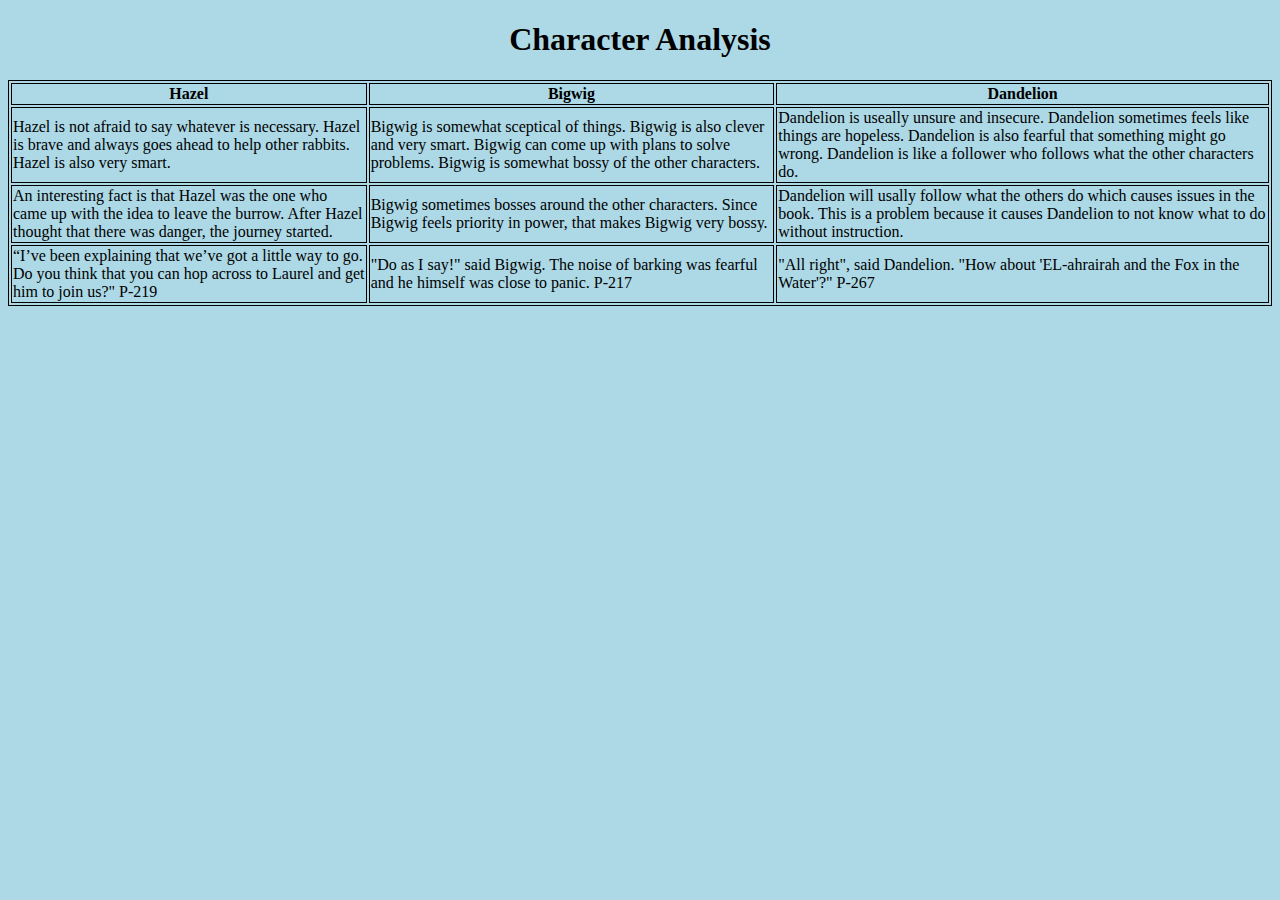
<file: characterAnalysis.html>
<!DOCTYPE html>
<html>
  <head>
    <link rel="stylesheet" href="styles.css">
  </head>
  <body>
    <h1>Character Analysis</h1>
    <table>
      <tr>
        <th>Hazel</th>
        <th>Bigwig</th>
        <th>Dandelion</th>
      </tr>
      <tr>
        <td>Hazel is not afraid to say whatever is necessary. Hazel is brave and always goes ahead to help other rabbits. Hazel is also very smart.
        </td>
        <td>Bigwig is somewhat sceptical of things. Bigwig is also clever and very smart. Bigwig can come up with plans to solve problems. Bigwig is somewhat bossy of the other characters.
        </td>
        <td>
          Dandelion is useally unsure and insecure. Dandelion sometimes feels like things are hopeless. Dandelion is also fearful that something might go wrong. Dandelion is like a follower who follows what the other characters do.
        </td>
      </tr>
    <tr>
      <td>An interesting fact is that Hazel was the one who came up with the idea to leave the burrow. After Hazel thought that there was danger, the journey started.</td>
      <td>
        Bigwig sometimes bosses around the other characters. Since Bigwig feels priority in power, that makes Bigwig very bossy.
      </td>
      <td>
        Dandelion will usally follow what the others do which causes issues in the book. This is a problem because it causes Dandelion to not know what to do without instruction.
      </td>
    </tr>
    <tr>
      <td>“I’ve been explaining that we’ve got a little way to go. Do you think that you can hop across to Laurel and get him to join us?" P-219</td>
      <td>"Do as I say!" said Bigwig. The noise of barking was fearful and he himself was close to panic. P-217
      </td>
      <td>"All right", said Dandelion. "How about 'EL-ahrairah and the Fox in the Water'?" P-267</td>
    </tr>
    </table>
  </body>
</html>
</file>
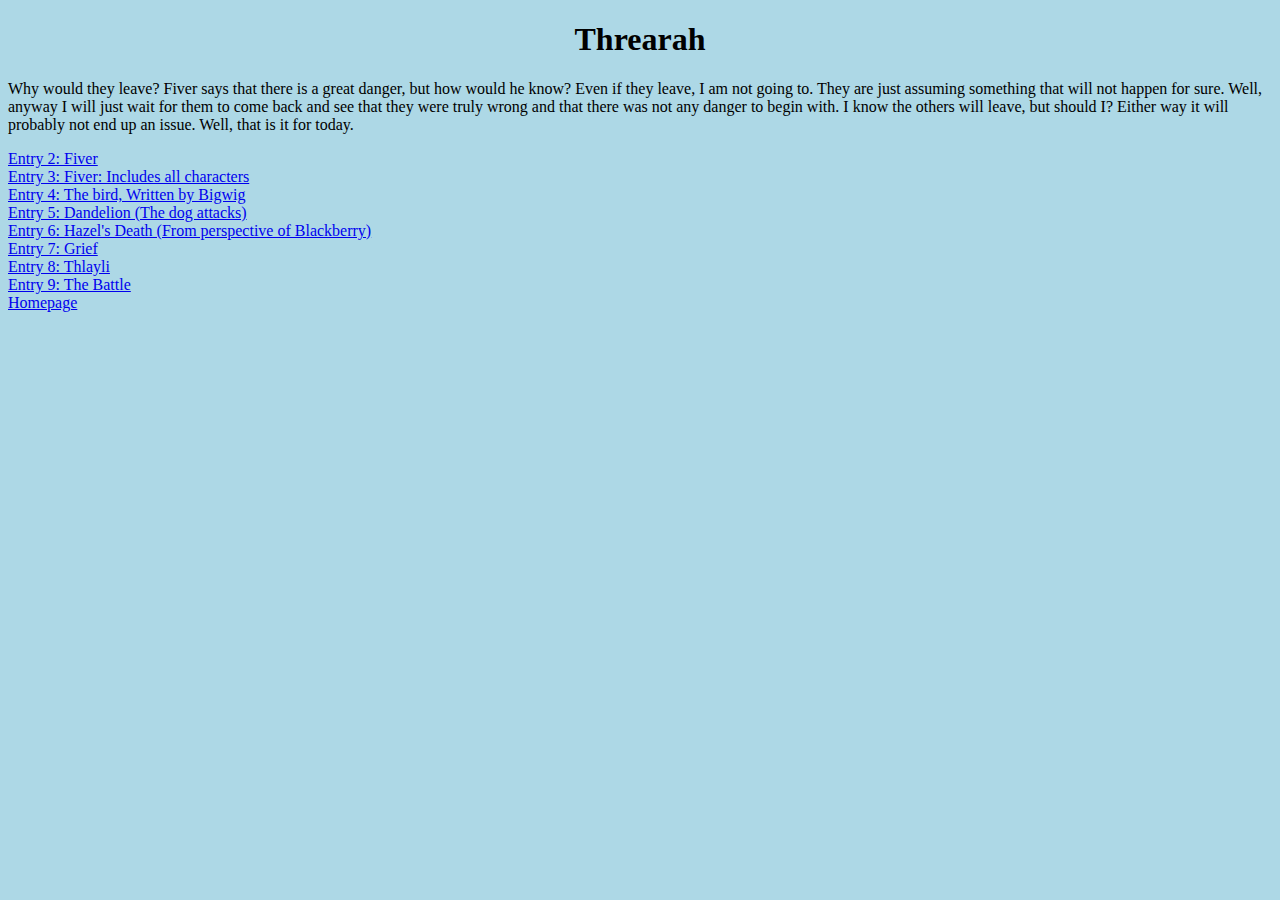
<file: Entry1.html>
<!DOCTYPE html>
<html>
  <head>
    <link rel='stylesheet' href = "styles.css">
  </head>
  <body>
    <h1>Threarah</h1>
    <p>Why would they leave? Fiver says that there is a great danger, but how would he know? Even if they leave, I am not going to. They are just assuming something that will not happen for sure. Well, anyway I will just wait for them to come back and see that they were truly wrong and that there was not any danger to begin with. I know the others will leave, but should I? Either way it will probably not end up an issue. Well, that is it for today.</p>
    <a href = "Entry2.html"> Entry 2: Fiver</a>
    <br />
    <a href = "Entry3.html"> Entry 3: Fiver: Includes all characters</a>
    <br />
    <a href = "Entry4.html"> Entry 4: The bird, Written by Bigwig</a>
    <br />
    <a href = "Entry5.html"> Entry 5: Dandelion (The dog attacks)</a>
    <br />
    <a href ="Entry6.html"> Entry 6: Hazel's Death (From perspective of Blackberry)</a>
    <br />
    <a href = "Entry7.html"> Entry 7: Grief</a>
    <br />
    <a href = "Entry8.html"> Entry 8: Thlayli </a>
    <br />
    <a href = "Entry9.html"> Entry 9: The Battle </a>
    <br />
    <a href = "index.html"> Homepage </a>
  </body>
</html>
</file>
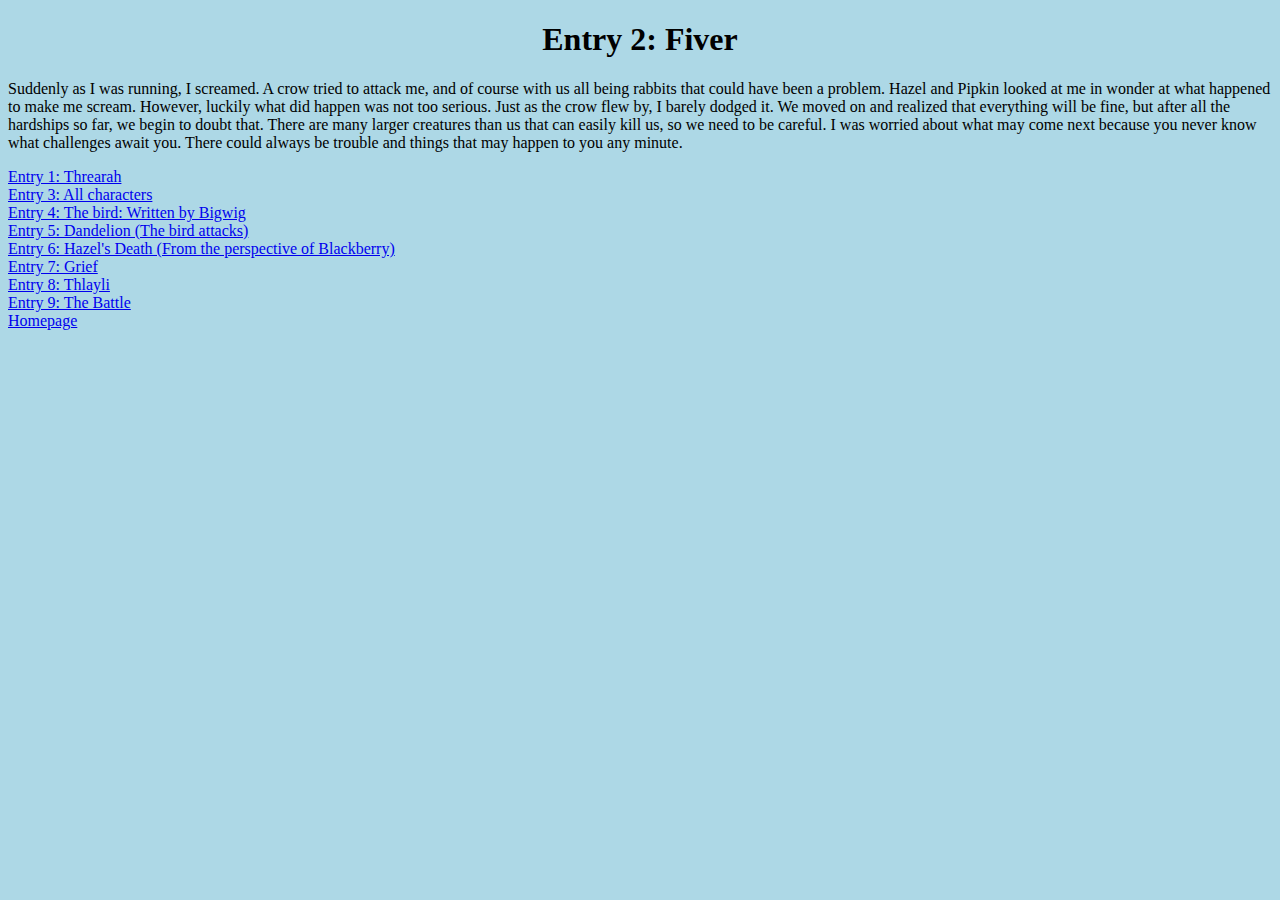
<file: Entry2.html>
<!DOCTYPE html>
<html>
  <head>
    <link rel = 'stylesheet' href = "styles.css">
  </head>
  <body>
    <h1>Entry 2: Fiver</h1>
    <p>Suddenly as I was running, I screamed. A crow tried to attack me, and of course with us all being rabbits that could have been a problem. Hazel and Pipkin looked at me in wonder at what happened to make me scream. However, luckily what did happen was not too serious. Just as the crow flew by, I barely dodged it. We moved on and realized that everything will be fine, but after all the hardships so far, we begin to doubt that. There are many larger creatures than us that can easily kill us, so we need to be careful. I was worried about what may come next because you never know what challenges await you. There could always be trouble and things that may happen to you any minute.</p>
    <a href = "Entry1.html">Entry 1: Threarah</a>
    <br />
    <a href = "Entry3.html"> Entry 3: All characters</a>
    <br />
    <a href = "Entry4.html"> Entry 4: The bird: Written by Bigwig</a>
    <br />
    <a href="Entry5.html"> Entry 5: Dandelion (The bird attacks)</a>
    <br />
    <a href="Entry6.html"> Entry 6: Hazel's Death (From the perspective of Blackberry)</a>
    <br />
    <a href = "Entry7.html"> Entry 7: Grief</a>
    <br />
    <a href = "Entry8.html"> Entry 8: Thlayli</a>
    <br />
    <a href = "Entry9.html"> Entry 9: The Battle</a>
    <br />
    <a href = "index.html"> Homepage</a>
  </body>
</html>
</file>
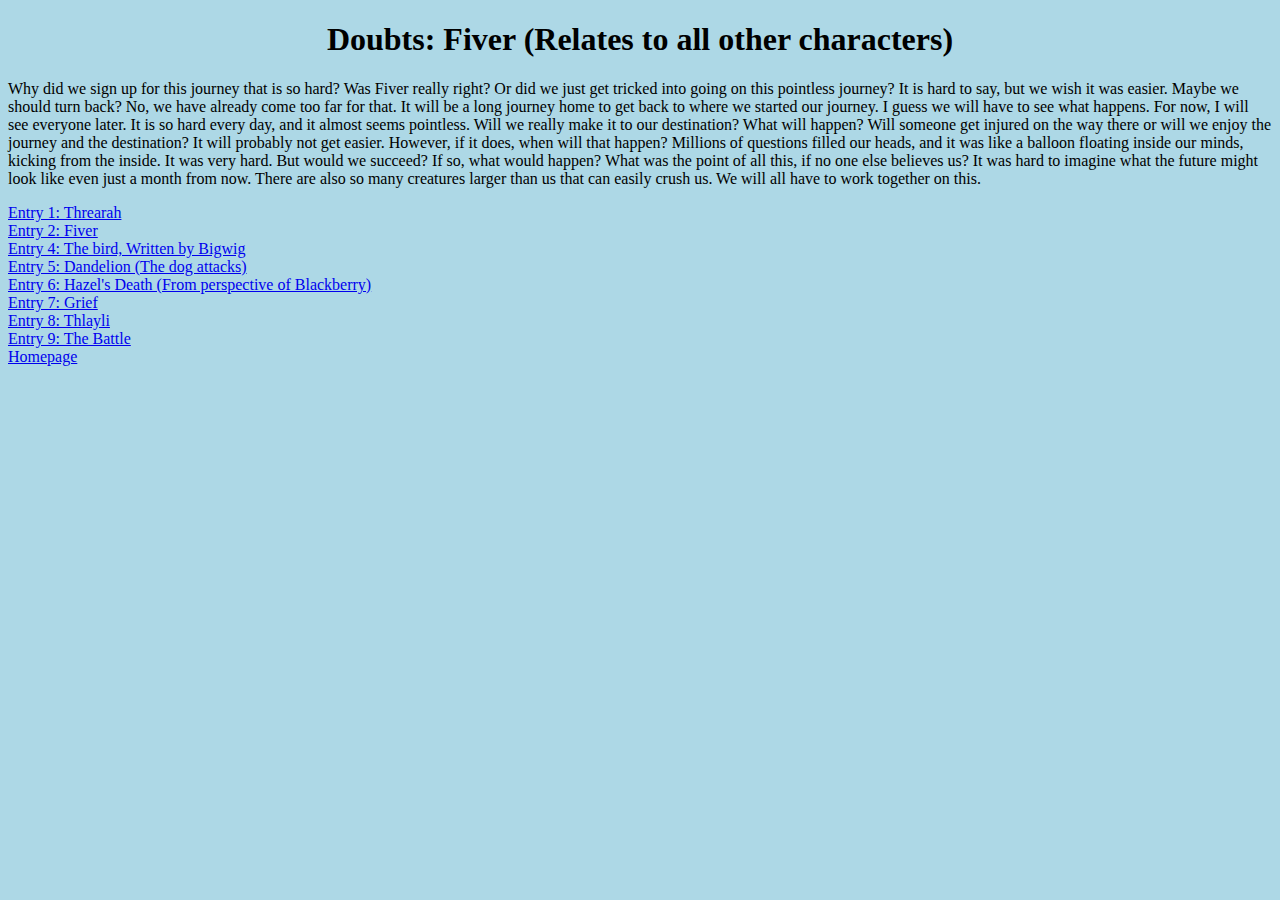
<file: Entry3.html>
<!DOCTYPE html>
<html>
  <head>
    <link rel = "stylesheet" href = "styles.css">
  </head>
  <body>
    <h1>Doubts: Fiver (Relates to all other characters) </h1>
    <p>Why did we sign up for this journey that is so hard? Was Fiver really right? Or did we just get tricked into going on this pointless journey? It is hard to say, but we wish it was easier. Maybe we should turn back? No, we have already come too far for that. It will be a long journey home to get back to where we started our journey. I guess we will have to see what happens. For now, I will see everyone later. It is so hard every day, and it almost seems pointless. Will we really make it to our destination? What will happen? Will someone get injured on the way there or will we enjoy the journey and the destination? It will probably not get easier. However, if it does, when will that happen? Millions of questions filled our heads, and it was like a balloon floating inside our minds, kicking from the inside. It was very hard. But would we succeed? If so, what would happen? What was the point of all this, if no one else believes us? It was hard to imagine what the future might look like even just a month from now. There are also so many creatures larger than us that can easily crush us. We will all have to work together on this.</p>
    <a href = "Entry1.html">Entry 1: Threarah</a>
    <br />
    <a href = "Entry2.html"> Entry 2: Fiver</a>
    <br />
    <a href = "Entry4.html"> Entry 4: The bird, Written by Bigwig</a>
    <br />
    <a href ="Entry5.html"> Entry 5: Dandelion (The dog attacks) </a>
    <br />
    <a href = "Entry6.html"> Entry 6: Hazel's Death (From perspective of Blackberry)</a>
    <br />
    <a href = "Entry7.html"> Entry 7: Grief</a>
    <br />
    <a href = "Entry8.html"> Entry 8: Thlayli</a>
    <br />
    <a href = "Entry9.html"> Entry 9: The Battle</a>
    <br />
    <a href = "index.html"> Homepage</a>
    
  </body>
</html>
</file>
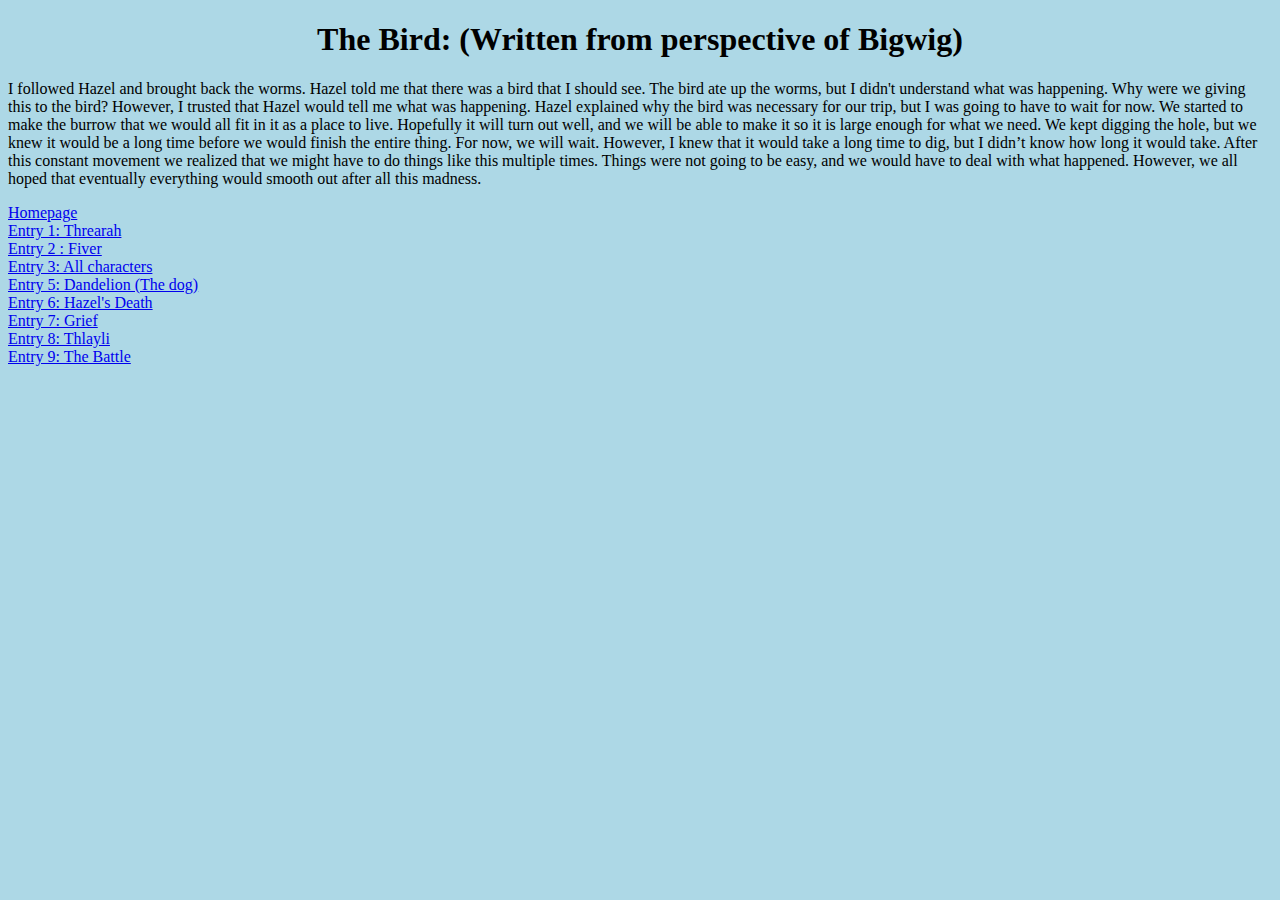
<file: Entry4.html>
<!DOCTYPE html>
<html>
  <head>
    <link rel="stylesheet" href = "styles.css">
  </head>
  <body>
    <h1>The Bird: (Written from perspective of Bigwig)</h1>
    <p>I followed Hazel and brought back the worms. Hazel told me that there was a bird that I should see. The bird ate up the worms, but I didn't understand what was happening. Why were we giving this to the bird? However, I trusted that Hazel would tell me what was happening. Hazel explained why the bird was necessary for our trip, but I was going to have to wait for now. We started to make the burrow that we would all fit in it as a place to live. Hopefully it will turn out well, and we will be able to make it so it is large enough for what we need. We kept digging the hole, but we knew it would be a long time before we would finish the entire thing. For now, we will wait. However, I knew that it would take a long time to dig, but I didn’t know how long it would take. After this constant movement we realized that we might have to do things like this multiple times. Things were not going to be easy, and we would have to deal with what happened. However, we all hoped that eventually everything would smooth out after all this madness.</p>
    <a href = "index.html"> Homepage</a>
    <br />
    <a href = "Entry1.html"> Entry 1: Threarah</a> 
    <br />
    <a href = "Entry2.html"> Entry 2 : Fiver</a>
    <br />
    <a href = "Entry3.html"> Entry 3: All characters</a>
    <br />
    <a href = "Entry5.html">Entry 5: Dandelion (The dog)</a>
    <br />
    <a href  = "Entry6.html">Entry 6: Hazel's Death </a>
    <br />
    <a href = "Entry7.html"> Entry 7: Grief</a>
    <br />
    <a href = "Entry8.html"> Entry 8: Thlayli</a>
    <br />
    <a href = "Entry9.html"> Entry 9: The Battle</a>
  </body>
</html>
</file>
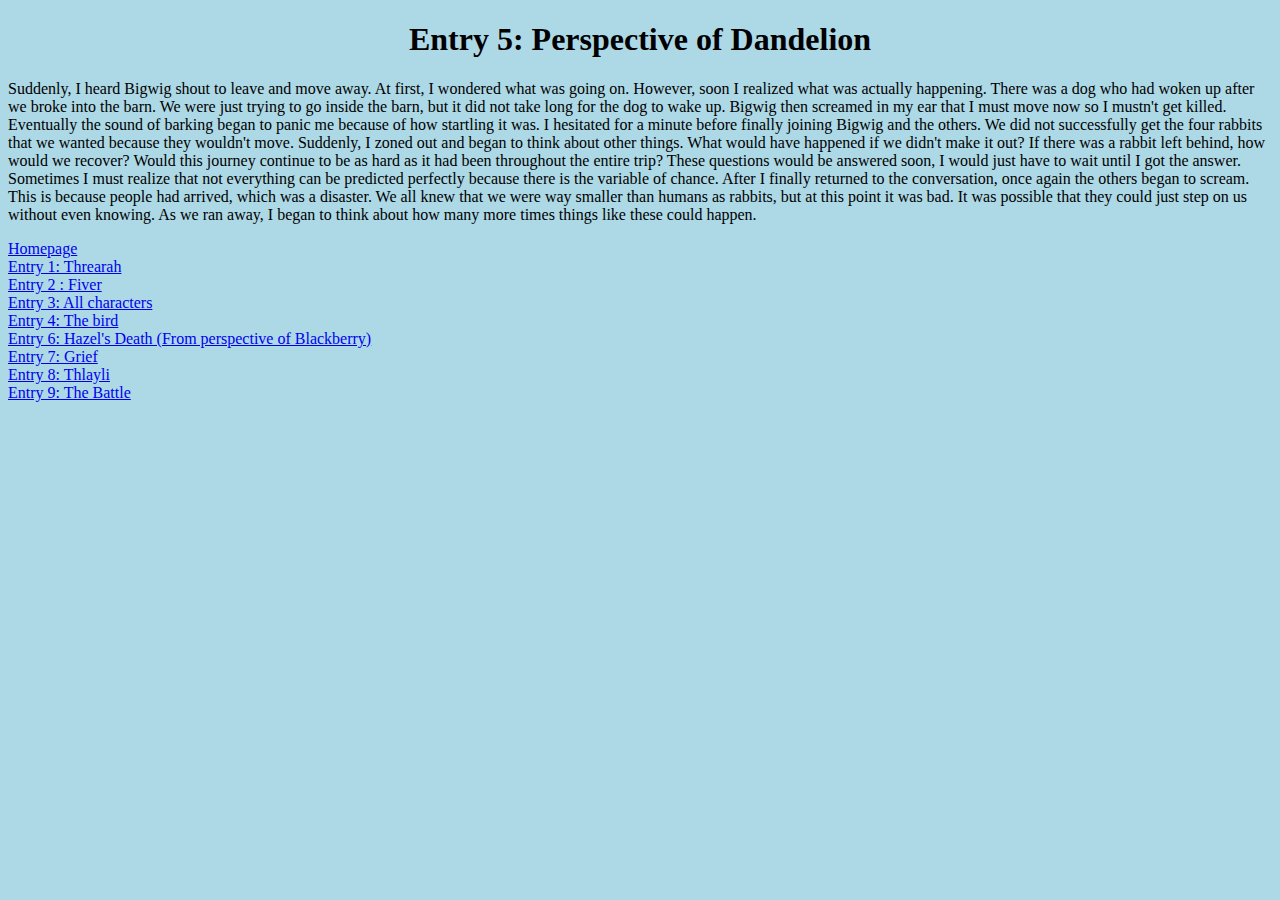
<file: Entry5.html>
<!DOCTYPE html>
<html>
  <head>
    <link rel="stylesheet" href="styles.css">
  </head>
  <body>
    <h1>Entry 5: Perspective of Dandelion</h1>
    <p>Suddenly, I heard Bigwig shout to leave and move away. At first, I wondered what was going on. However, soon I realized what was actually happening. There was a dog who had woken up after we broke into the barn. We were just trying to go inside the barn, but it did not take long for the dog to wake up. Bigwig then screamed in my ear that I must move now so I mustn't get killed. Eventually the sound of barking began to panic me because of how startling it was. I hesitated for a minute before finally joining Bigwig and the others. We did not successfully get the four rabbits that we wanted because they wouldn't move. Suddenly, I zoned out and began to think about other things. What would have happened if we didn't make it out? If there was a rabbit left behind, how would we recover? Would this journey continue to be as hard as it had been throughout the entire trip? These questions would be answered soon, I would just have to wait until I got the answer. Sometimes I must realize that not everything can be predicted perfectly because there is the variable of chance. After I finally returned to the conversation, once again the others began to scream. This is because people had arrived, which was a disaster. We all knew that we were way smaller than humans as rabbits, but at this point it was bad. It was possible that they could just step on us without even knowing. As we ran away, I began to think about how many more times things like these could happen.</p>
    <a href = "index.html"> Homepage</a>
    <br />
    <a href = "Entry1.html"> Entry 1: Threarah</a> 
    <br />
    <a href = "Entry2.html"> Entry 2 : Fiver</a>
    <br />
    <a href = "Entry3.html"> Entry 3: All characters</a>
    <br />
    <a href= "Entry4.html"> Entry 4: The bird</a>
    <br>
    <a href = "Entry6.html"> Entry 6: Hazel's Death (From perspective of Blackberry)</a>
    <br />
    <a href = "Entry7.html"> Entry 7: Grief</a>
    <br />
    <a href = "Entry8.html"> Entry 8: Thlayli</a> 
    <br />
    <a href = "Entry9.html"> Entry 9: The Battle</a>
  </body>
</html>
</file>
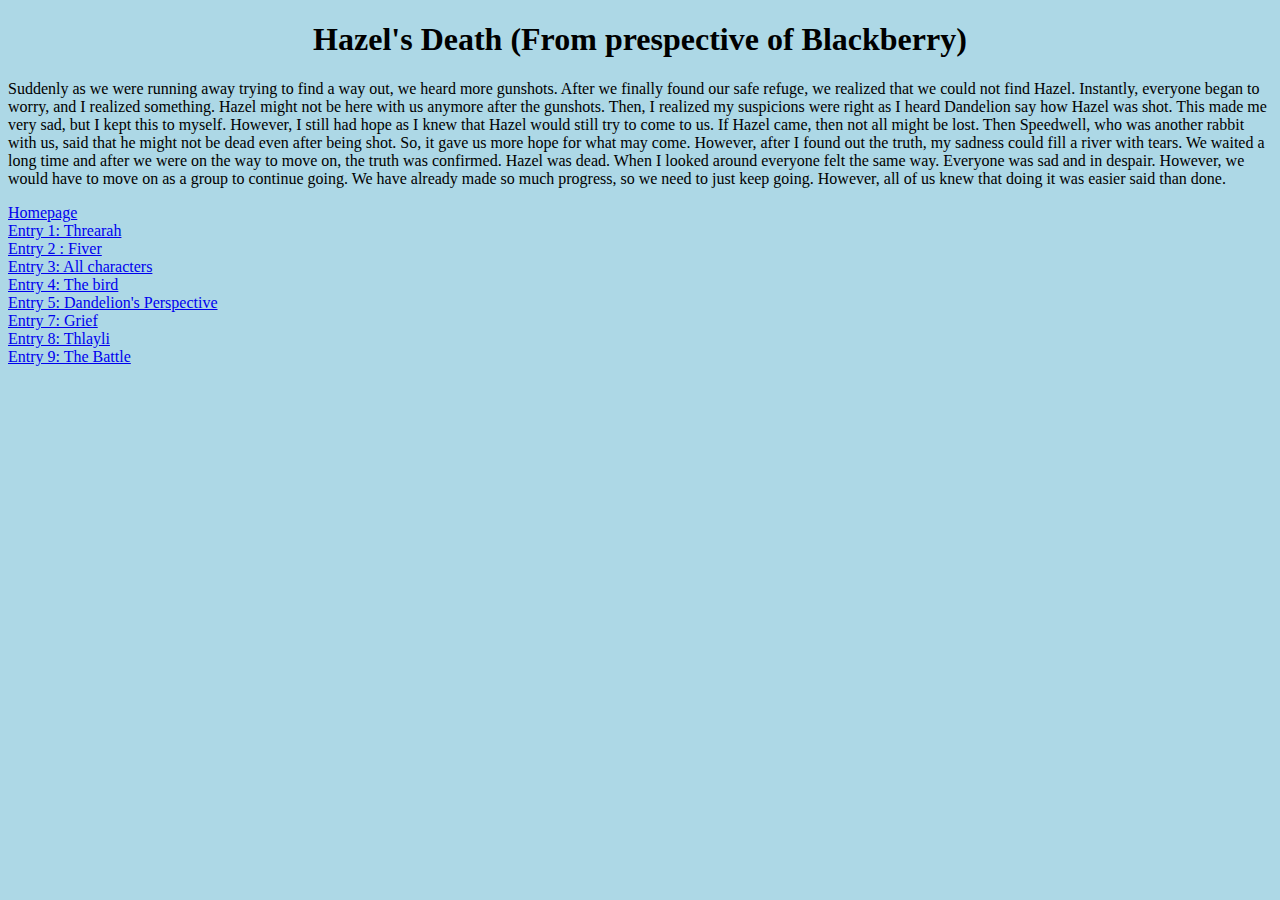
<file: Entry6.html>
<!DOCTYPE html>
<html>
  <head>
    <link rel="stylesheet" href="styles.css">
  </head>
  <body>
    <h1>Hazel's Death (From prespective of Blackberry)</h1>
    <p>Suddenly as we were running away trying to find a way out, we heard more gunshots. After we finally found our safe refuge, we realized that we could not find Hazel. Instantly, everyone began to worry, and I realized something. Hazel might not be here with us anymore after the gunshots. Then, I realized my suspicions were right as I heard Dandelion say how Hazel was shot. This made me very sad, but I kept this to myself. However, I still had hope as I knew that Hazel would still try to come to us. If Hazel came, then not all might be lost. Then Speedwell, who was another rabbit with us, said that he might not be dead even after being shot. So, it gave us more hope for what may come. However, after I found out the truth, my sadness could fill a river with tears. We waited a long time and after we were on the way to move on, the truth was confirmed. Hazel was dead. When I looked around everyone felt the same way. Everyone was sad and in despair. However, we would have to move on as a group to continue going. We have already made so much progress, so we need to just keep going. However, all of us knew that doing it was easier said than done.</p>
    <a href = "index.html"> Homepage</a>
    <br />
    <a href = "Entry1.html"> Entry 1: Threarah</a> 
    <br />
    <a href = "Entry2.html"> Entry 2 : Fiver</a>
    <br />
    <a href = "Entry3.html"> Entry 3: All characters</a>
    <br />
    <a href= "Entry4.html"> Entry 4: The bird</a>
    <br />
    <a href="Entry5.html"> Entry 5: Dandelion's Perspective</a>
    <br />
    <a href ="Entry7.html">Entry 7: Grief </a>
    <br />
    <a href = "Entry8.html"> Entry 8: Thlayli</a>
    <br />
    <a href = "Entry9.html"> Entry 9: The Battle</a>
    
  </body>
</html>
</file>
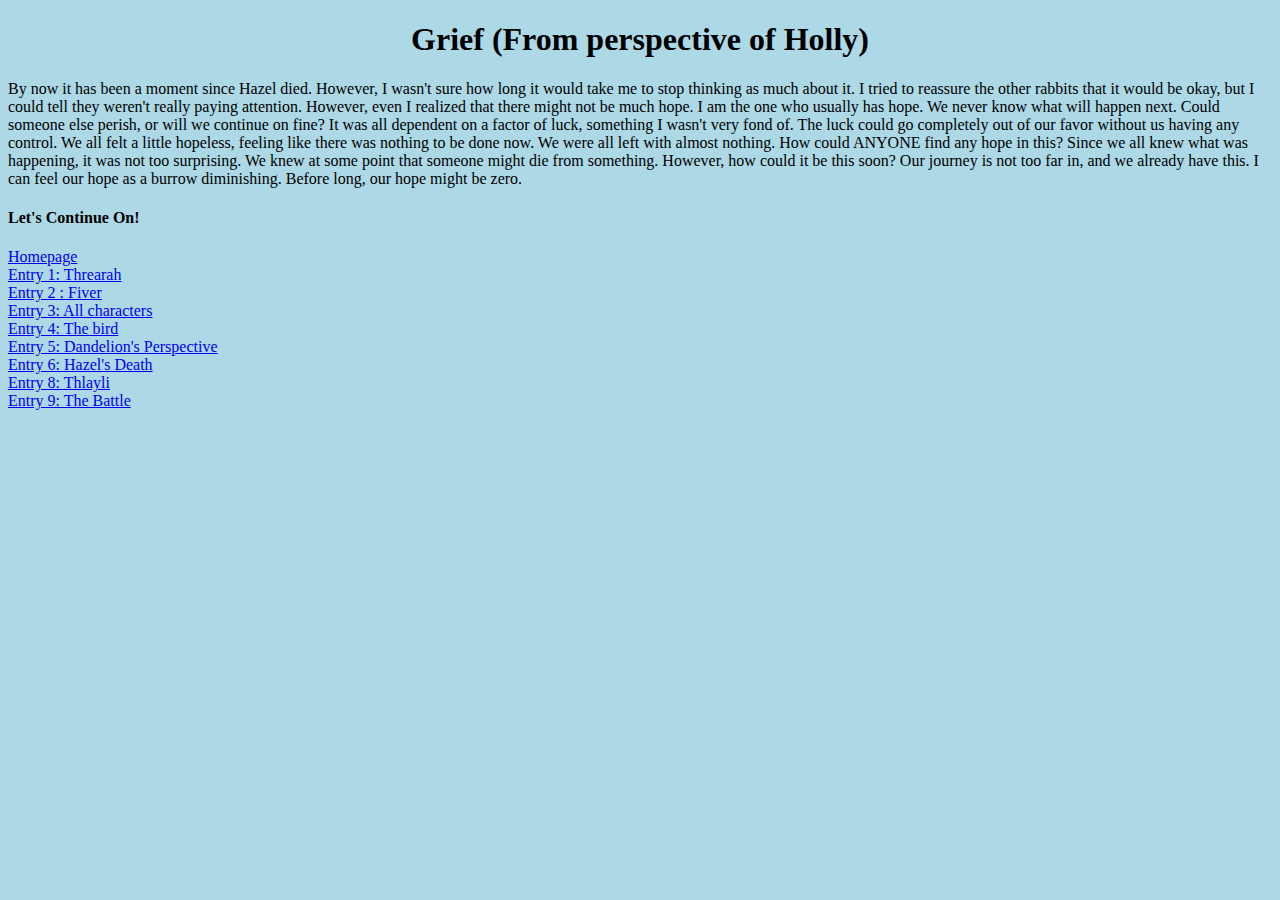
<file: Entry7.html>
<!DOCTYPE html>
<html>
  <head>
    <link rel="stylesheet" href="styles.css">
  </head>
  <body>
    <h1>Grief (From perspective of Holly)</h1>
    <p>By now it has been a moment since Hazel died. However, I wasn't sure how long it would take me to stop thinking as much about it. I tried to reassure the other rabbits that it would be okay, but I could tell they weren't really paying attention. However, even I realized that there might not be much hope. I am the one who usually has hope. We never know what will happen next. Could someone else perish, or will we continue on fine? It was all dependent on a factor of luck, something I wasn't very fond of. The luck could go completely out of our favor without us having any control. We all felt a little hopeless, feeling like there was nothing to be done now. We were all left with almost nothing. How could ANYONE find any hope in this? Since we all knew what was happening, it was not too surprising. We knew at some point that someone might die from something. However, how could it be this soon? Our journey is not too far in, and we already have this. I can feel our hope as a burrow diminishing. Before long, our hope might be zero.</p>
    <h4><bold>Let's Continue On! </bold> </h4>
    <a href = "index.html"> Homepage</a>
    <br />
    <a href = "Entry1.html"> Entry 1: Threarah</a> 
    <br />
    <a href = "Entry2.html"> Entry 2 : Fiver</a>
    <br />
    <a href = "Entry3.html"> Entry 3: All characters</a>
    <br />
    <a href= "Entry4.html"> Entry 4: The bird</a>
    <br />
    <a href="Entry5.html">Entry 5: Dandelion's Perspective</a>
    <br />
    <a href = "Entry6.html"> Entry 6: Hazel's Death</a>
    <br />
    <a href = "Entry8.html"> Entry 8: Thlayli </a>
    <br />
    <a href= "Entry9.html"> Entry 9: The Battle</a>
  </body>
</html>
</file>
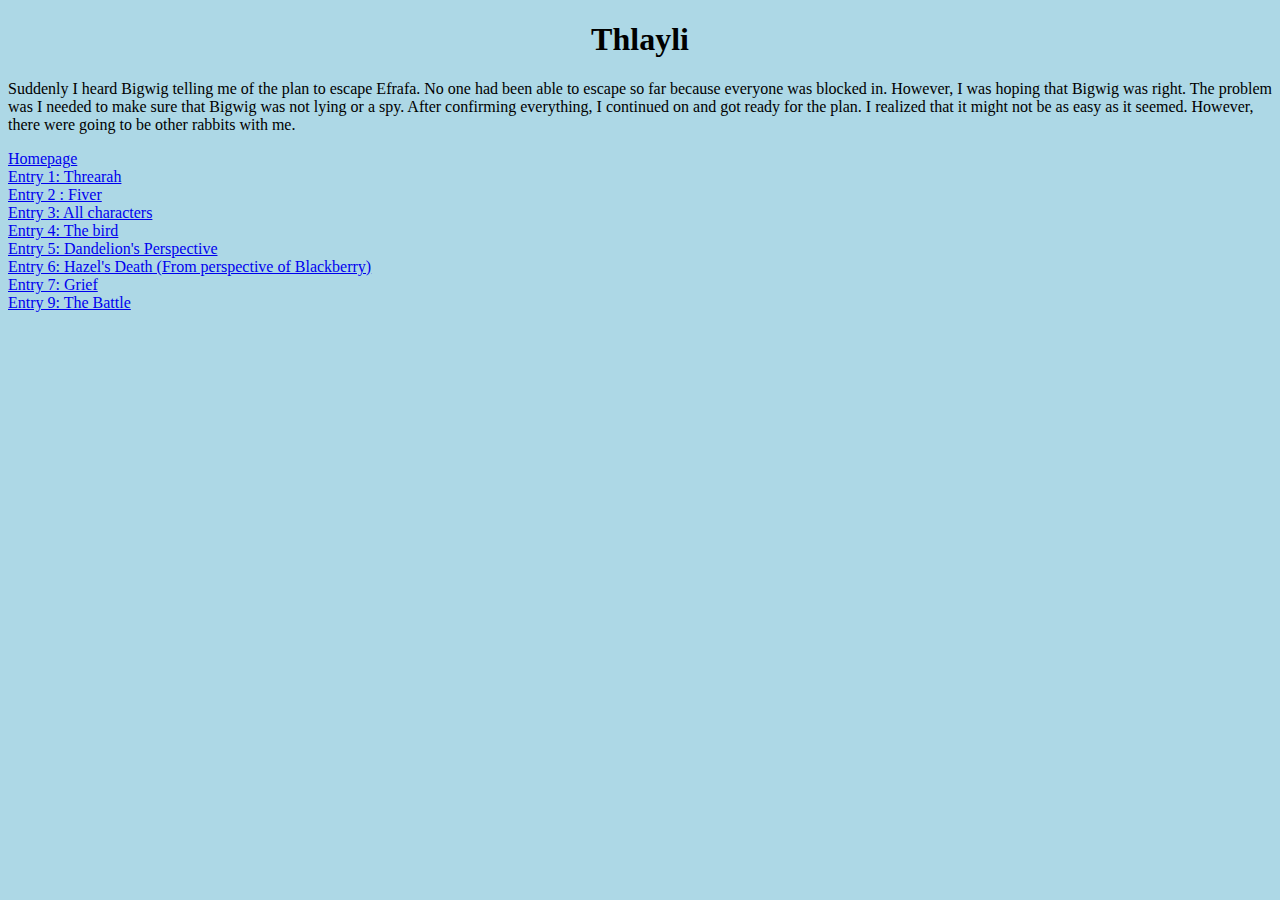
<file: Entry8.html>
<!DOCTYPE html>
<html>
  <head>
    <link rel="stylesheet" href="styles.css">
  </head>
  <body>
    <h1>Thlayli</h1>
    <p>Suddenly I heard Bigwig telling me of the plan to escape Efrafa. No one had been able to escape so far because everyone was blocked in. However, I was hoping that Bigwig was right. The problem was I needed to make sure that Bigwig was not lying or a spy. After confirming everything, I continued on and got ready for the plan. I realized that it might not be as easy as it seemed. However, there were going to be other rabbits with me.</p>
    <a href = "index.html"> Homepage</a>
    <br />
    <a href = "Entry1.html"> Entry 1: Threarah</a> 
    <br />
    <a href = "Entry2.html"> Entry 2 : Fiver</a>
    <br />
    <a href = "Entry3.html"> Entry 3: All characters</a>
    <br />
    <a href= "Entry4.html"> Entry 4: The bird</a>
    <br />
    <a href="Entry5.html"> Entry 5: Dandelion's Perspective</a>
    <br />
    <a href = "Entry6.html"> Entry 6:  Hazel's Death (From perspective of Blackberry)</a>
    <br />
    <a href = "Entry7.html"> Entry 7: Grief</a>
    <br />
    <a href= "Entry9.html"> Entry 9: The Battle</a>
  </body>
</html>
</file>
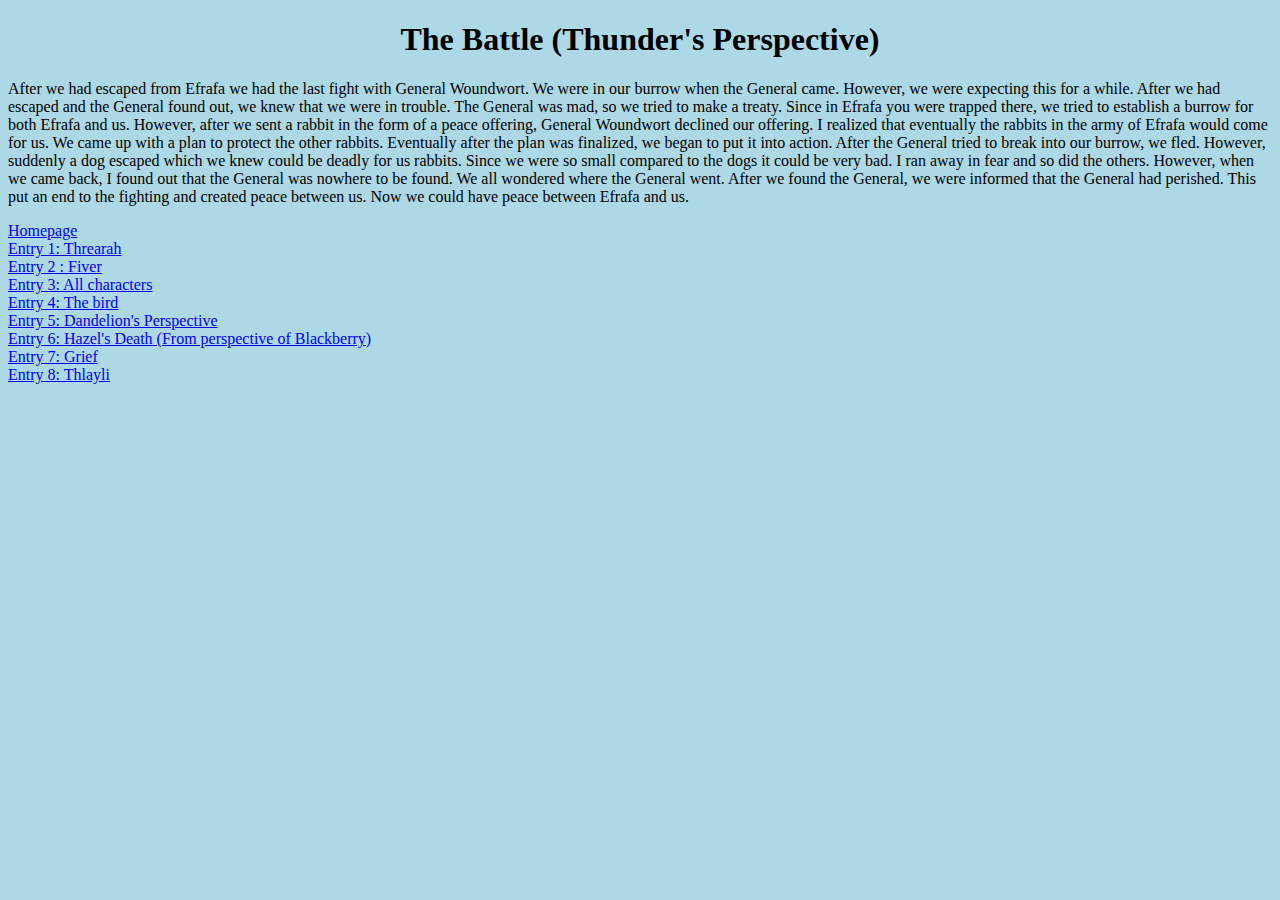
<file: Entry9.html>
<!DOCTYPE html>
<html>
  <head>
    <link rel="stylesheet" href="styles.css">
  </head>
  <body>
    <h1>The Battle (Thunder's Perspective)</h1>
    <p>After we had escaped from Efrafa we had the last fight with General Woundwort. We were in our burrow when the General came. However, we were expecting this for a while. After we had escaped and the General found out, we knew that we were in trouble. The General was mad, so we tried to make a treaty. Since in Efrafa you were trapped there, we tried to establish a burrow for both Efrafa and us. However, after we sent a rabbit in the form of a peace offering, General Woundwort declined our offering. I realized that eventually the rabbits in the army of Efrafa would come for us. We came up with a plan to protect the other rabbits. Eventually after the plan was finalized, we began to put it into action. After the General tried to break into our burrow, we fled. However, suddenly a dog escaped which we knew could be deadly for us rabbits. Since we were so small compared to the dogs it could be very bad. I ran away in fear and so did the others. However, when we came back, I found out that the General was nowhere to be found. We all wondered where the General went. After we found the General, we were informed that the General had perished. This put an end to the fighting and created peace between us. Now we could have peace between Efrafa and us.</p>
    <a href = "index.html"> Homepage</a>
    <br />
    <a href = "Entry1.html"> Entry 1: Threarah</a> 
    <br />
    <a href = "Entry2.html"> Entry 2 : Fiver</a>
    <br />
    <a href = "Entry3.html"> Entry 3: All characters</a>
    <br />
    <a href= "Entry4.html"> Entry 4: The bird</a>
    <br />
    <a href="Entry5.html"> Entry 5: Dandelion's Perspective</a>
    <br />
    <a href = "Entry6.html"> Entry 6: Hazel's Death (From perspective of Blackberry)</a>
    <br />
    <a href = "Entry7.html"> Entry 7: Grief</a>
    <br />
    <a href="Entry8.html"> Entry 8: Thlayli</a>
  </body>
</html>
</file>
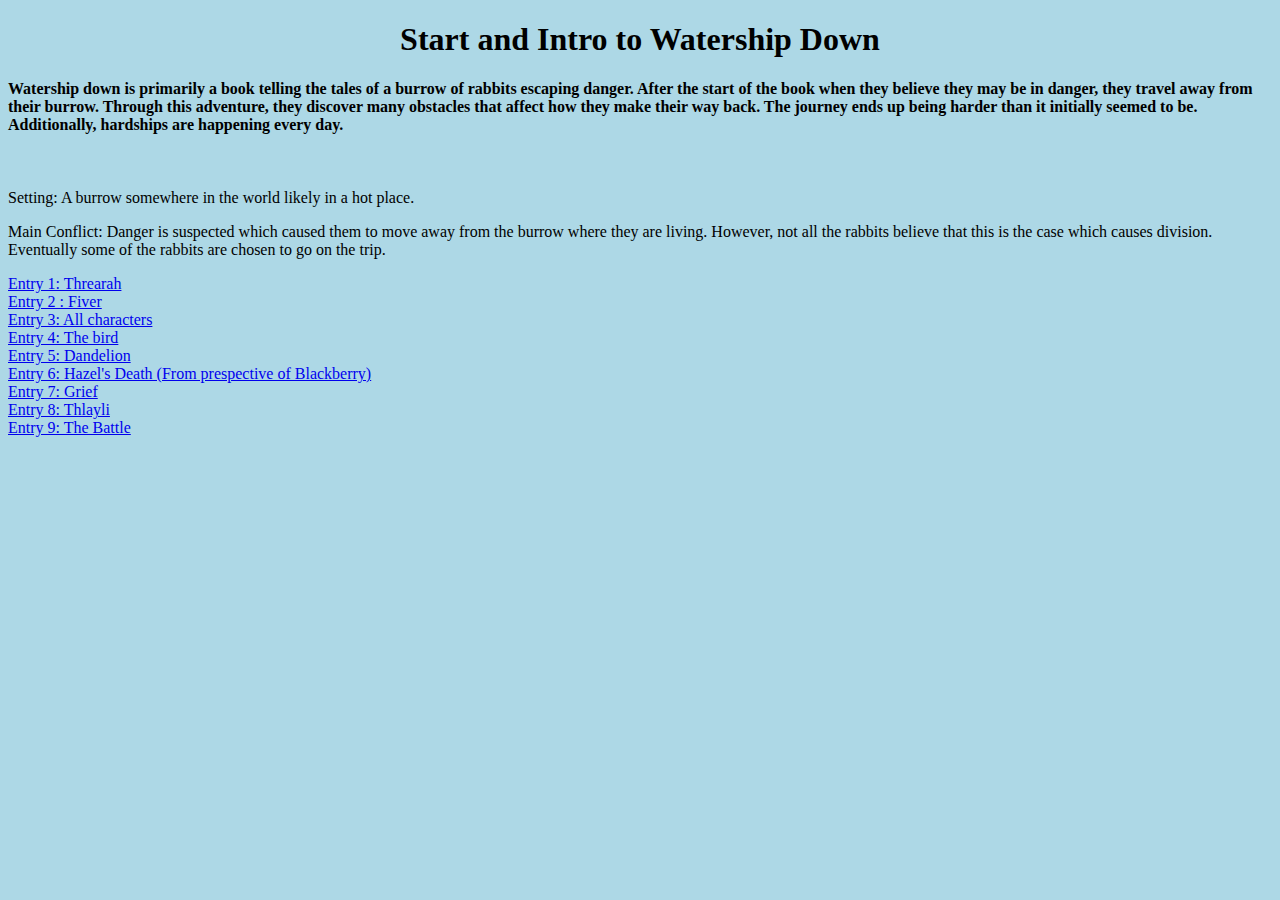
<file: Intro.html>
<!DOCTYPE html>
<html>
  <head>
    <link rel="stylesheet" href="styles.css">
  </head>
  <body>
    <h1>Start and Intro to Watership Down</h1>
    <h4>Watership down is primarily a book telling the tales of a burrow of rabbits escaping danger. After the start of the book when they believe they may be in danger, they travel away from their burrow. Through this adventure, they discover many obstacles that affect how they make their way back. The journey ends up being harder than it initially seemed to be. Additionally, hardships are happening every day.</h4>
    <br />
    <p>Setting: A burrow somewhere in the world likely in a hot place.</p>
    <p> Main Conflict: Danger is suspected which caused them to move away from the burrow where they are living. However, not all the rabbits believe that this is the case which causes division. Eventually some of the rabbits are chosen to go on the trip.</p>
    <a href = "Entry1.html"> Entry 1: Threarah</a> 
    <br />
    <a href = "Entry2.html"> Entry 2 : Fiver</a>
    <br />
    <a href = "Entry3.html"> Entry 3: All characters</a>
    <br />
    <a href= "Entry4.html"> Entry 4: The bird</a>
    <br />
    <a href="Entry5.html"> Entry 5: Dandelion</a>
    <br />
    <a href = "Entry6.html"> Entry 6: Hazel's Death (From prespective of Blackberry)</a>
    <br />
    <a href = "Entry7.html"> Entry 7: Grief</a>
    <br />
    <a href="Entry8.html"> Entry 8: Thlayli</a>
    <br />
    <a href="Entry9.html"> Entry 9: The Battle</a>
  </body>
</html>
</file>
<file: styles.css>
body {
    background: lightBlue;
  }
  p {
    color: black;
  }
  h1 {
    font-weight: bold;
    text-align-last: center
  }
  h2 {
    text-align-last: center
  }
  table, th, td {
    border: 1px solid
  }
</file>
